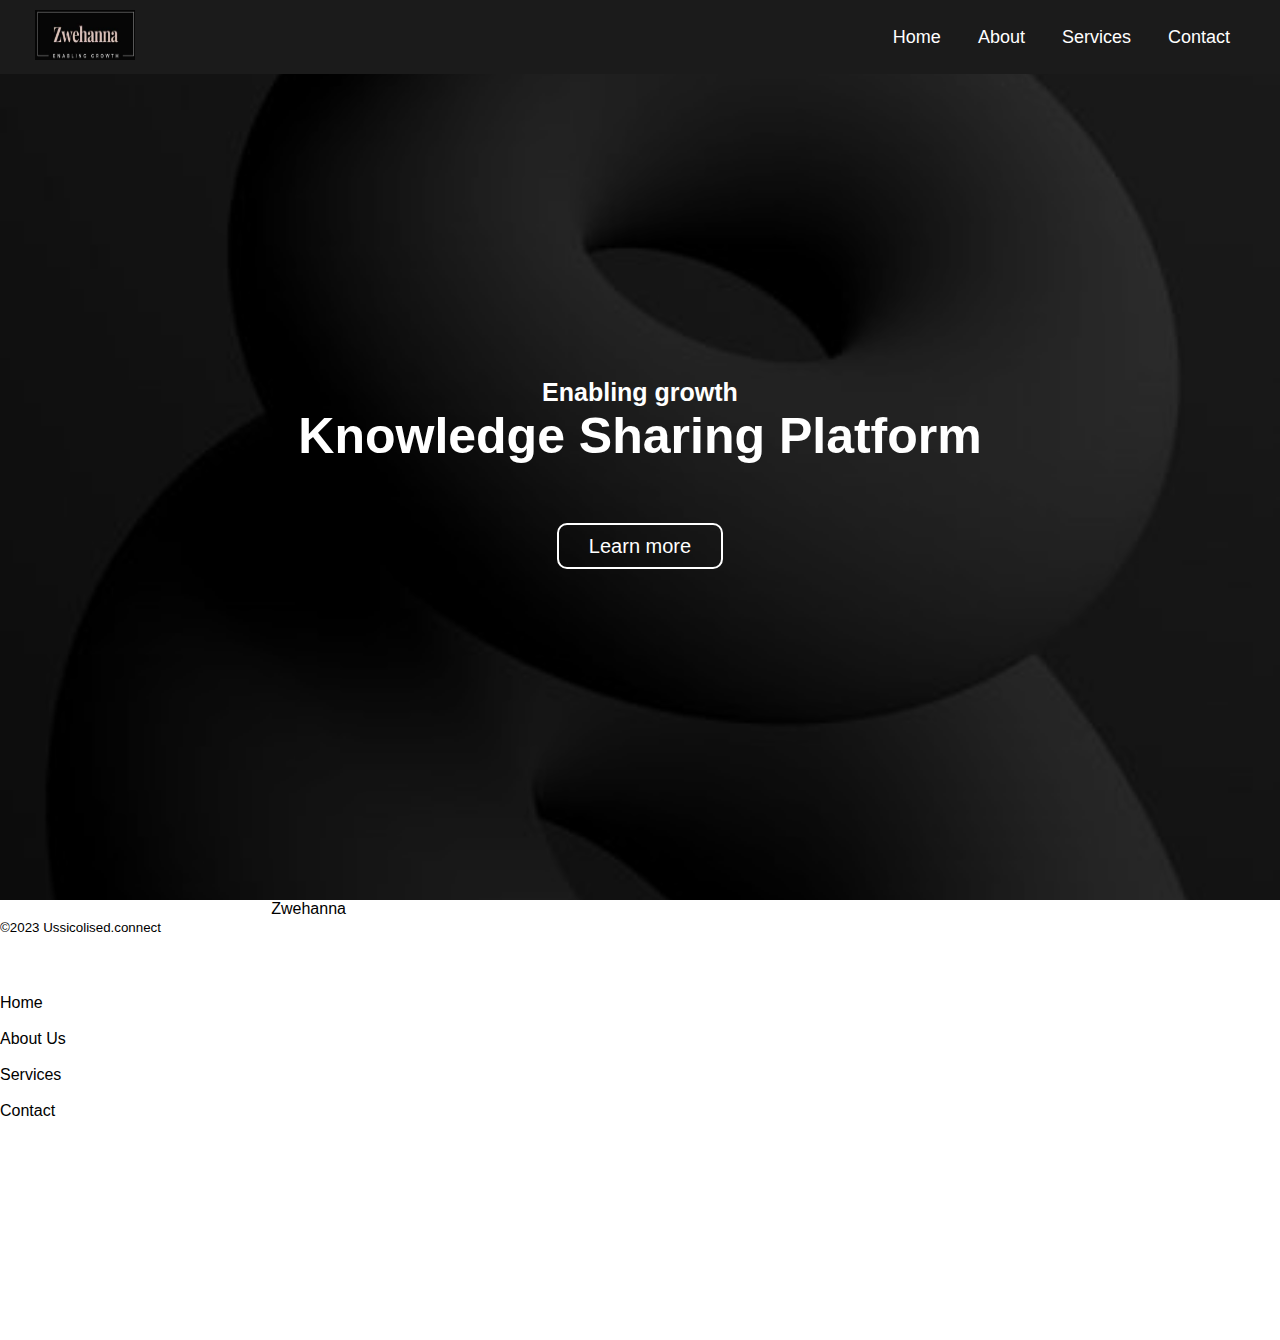
<file: index.html>
<!DOCTYPE html>
<html lang="en" dir="ltr">
<head>
    <meta charset="UTF-8">
    <meta name="viewport" content="width=device-width, initial-scale=1.0">
    <title> Zwehanna</title>
    <link rel="stylesheet" href="style.css">
</head>
<body>
    <nav>
        <div class="menu">
            <div class="logo">
                <img src="Zwehanna.jpg" width="100" height="50" />
            </div>
            <ul>
                <li><a href="index.html">Home</a></li>
                <li><a href="about.html">About</a></li>
                <li><a href="#">Services</a></li>
                <li><a href="contact.html">Contact</a></li>
            </ul>
        </div>
    </nav>
    <div class="img"></div>
    <div class="center">
        <div class="title">Enabling growth</div>
        <div class="sub_title">Knowledge Sharing Platform</div>
        <div class="btns">
            <a href="about.html">Learn more</a>
        </div>
    </div>

</body>

  <footer id="footer"> 
     <div class="container"> 
         <div class="col-md-6"> 
             <div class="row"> 
               <div class="col-md-3"> 
                 <h3 style="text-align: center; font-weight: 300;">Zwehanna</h3> 
                 <div class="copyright"> 
                   <p><small>&copy;2023 Ussicolised.connect<br></small></p> 
                 </div> 
               </div> 
               <div class="row"> 
                 <div class="col-md-3"> 
                   <h2>NAVIGATION</h2> 
                   <ul class="links"> 
                   <li><a href="home.html">Home</a></li> 
                   <li><a href="about.html">About Us</a></li> 
                   <li><a href="services.html">Services</a></li> 
                   <li><a href="contact.html">Contact</a></li> 
                   </ul> 
                 </div> 
             <div class="col-md-6"> 
               <p></p> 
             </div> 
           </div> 
           <div class="col-md-3"> 
             <h2>SOCIAL-MEDIA</h2> 
             <ul class="social-icon"> 
               <li><a href="#"><i class="icon-twitter-with-circle"></i></a></li> 
               <li><a href="#"><i class="icon-facebook-with-circle"></i></a></li> 
               <li><a href="#"><i class="icon-instergram-with-circle"></i></a></li> 
               <li><a href="#"><i class="icon-linkedin-with-circle"></i></a></li> 
             </ul> 
           </div> 
         </div> 
       </div> 
     </div> 
   </footer>
</html>
</file>
<file: style.css>
*{
  margin: 0;
  padding: 0;
  box-sizing: border-box;
  font-family: 'Poppins',sans-serif;
}
::selection{
  color: #000;
  background: #fff;
}
nav{
  position: fixed;
  background: #1b1b1b;
  width: 100%;
  padding: 10px 0;
  z-index: 12;
}
nav .menu{
  max-width: 1250px;
  margin: auto;
  display: flex;
  align-items: center;
  justify-content: space-between;
  padding: 0 20px;
}
.menu .logo a{
  text-decoration: none;
  color: #fff;
  font-size: 35px;
  font-weight: 600;
}
.menu ul{
  display: inline-flex;
}
.menu ul li{
  list-style: none;
  margin-left: 7px;
}
.menu ul li:first-child{
  margin-left: 0px;
}
.menu ul li a{
  text-decoration: none;
  color: #fff;
  font-size: 18px;
  font-weight: 500;
  padding: 8px 15px;
  border-radius: 5px;
  transition: all 0.3s ease;
}
.menu ul li a:hover{
  background: #fff;
  color: black;
}
.img{
  background: url('3.jpg')no-repeat;
  width: 100%;
  height: 100vh;
  background-size: cover;
  background-position: center;
  position: relative;
}
.img::before{
  content: '';
  position: absolute;
  height: 100%;
  width: 100%;
  background: rgba(0, 0, 0, 0.4);
}
.center{
  position: absolute;
  top: 52%;
  left: 50%;
  transform: translate(-50%, -50%);
  width: 100%;
  padding: 10 20px;
  text-align: center;
}
.center .title{
  color: #fff;
  font-size: 25px;
  font-weight: 600;
}
.center .sub_title{
  color: #fff;
  font-size: 50px;
  font-weight: 600;
}
.center .btns{
  margin-top: 70px;
}
.center .btns a{
  height: 55px;
  width: 170px;
  border-radius: 10px;
  box-sizing: border-box;
  border: 2px solid white;
  text-decoration: none;
  font-size: 20px;
  font-weight: 500;
  padding: 0 30px;
  padding-top: 10px;
  padding-bottom: 10px;
  cursor: pointer;
  outline: none;
  transition: all 0.3s ease;
}
.center .btns a:first-child{
  color: #fff;
  background: none;
}
.btns a:first-child:hover{
  background: white;
  color: black;
}
#about{  
    padding: 25 10px;
    margin-top: 0px;
    color: white;
    background-color: black;
    text-align: left;
}
h1{
  color: white;
  font-size:40px;
}
h2{
  color: white;
  text-align: center;
  font-size: larger;
  padding: 50 10px;
  
}
h3{
  padding: 10 0px;
}
.pic{
  background: url('9.jpg')no-repeat;
  width: 100%;
  height: 100vh;
  background-size: cover;
  background-position: center;
  position: relative;
}
.pic::before{
  content: '';
  position: absolute;
  height: 100%;
  width: 100%;
  background: rgba(0, 0, 0, 0.4);
}
#contact{
  background-color: black;
}
input[type=text],[type=email]{
    width:100%;
    padding: 5px;
    margin: 8px 0;
    display: inline-block;
    border: 1px solid black;
    border-radius: 4px;
    box-sizing: border-box;
}
select{
    width: 50%;
    padding: 1px 20px;

}
input[type=submit]{
    color: black;
    padding: 5px 40px;
    cursor: pointer;
}
fieldset{
    border-radius: 10px;
    color: white;
    background-color:black;
    
}
legend{
  padding-top: 5px;
}
form{
  padding:70 0px;
}

footer{ 
   text-align: center; 
   background-color: grey; 
   padding-left: 50px; 
   padding-right: 50px; 
 } 
 footer ul{ 
   display: flex; 
   padding-left: 100px; 
   flex-direction:row-reverse; 
   align-items: center; 
   justify-content: flex-start; 
 } 
 footer ul a { 
   color: white; 
 }
</file>
